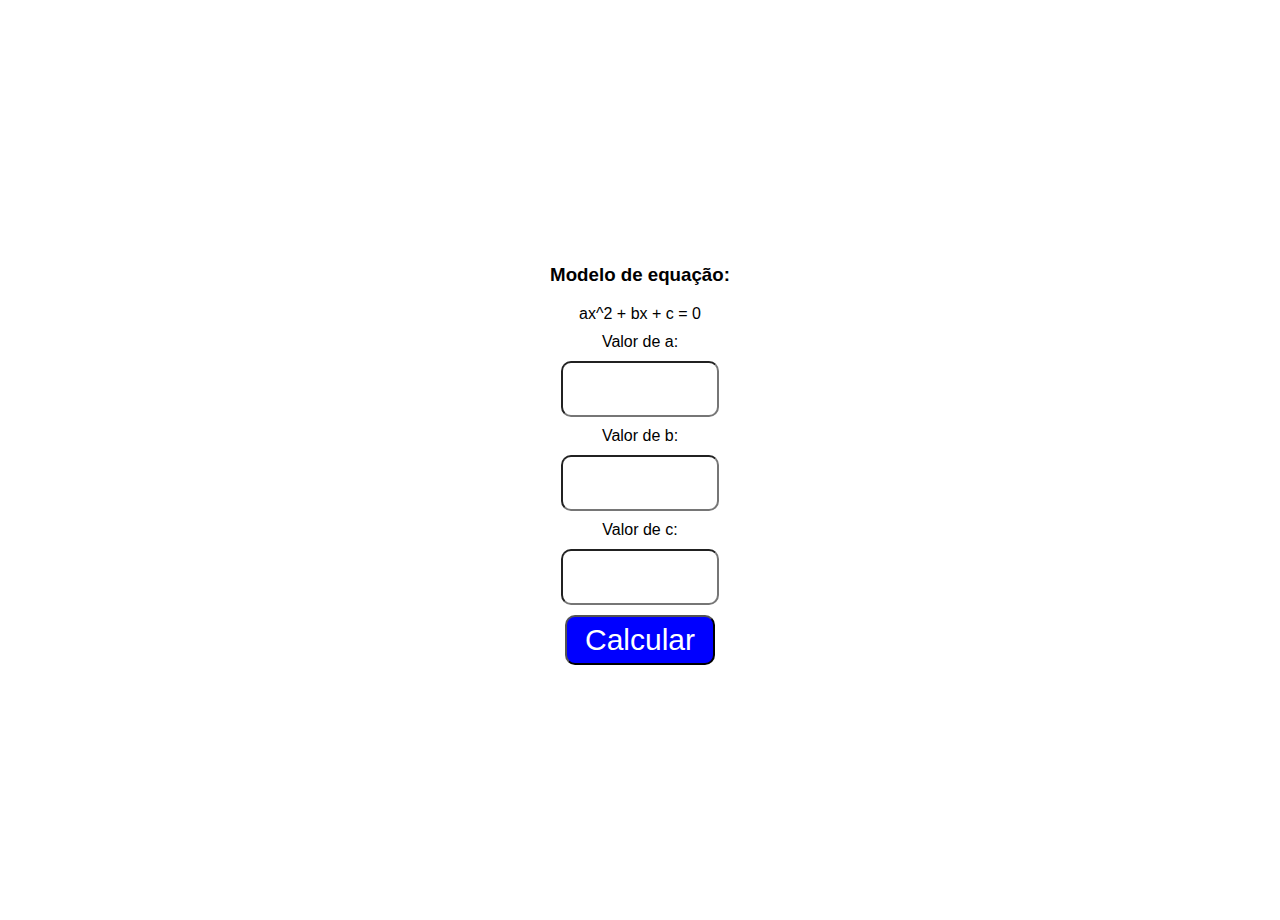
<file: index.html>
<!DOCTYPE html>
<html>
<head>
    <link rel="stylesheet" type="text/css" href="style.css">
    <title>Calculadora de equações quadráticas</title>
</head>
<body>
    <script src="script.js"></script>
    <div class="corpo">
        <h3>Modelo de equação:</h3>
        <p>ax^2 + bx + c = 0</p>
        <p>Valor de a:</p>
        <input type="number" id="a">
        <p>Valor de b:</p>
        <input type="number" id="b">
        <p>Valor de c:</p>
        <input type="number" id="c">
        <button onclick="calcular()" class="botao">Calcular</button>
        <p id="label"></p>
    </div>
</body>
</html>
</file>
<file: style.css>
body{
    display: flex;
    justify-content: center;
    align-items: center;
    flex-direction: column;
    min-height: 100vh;
    margin: 10px;
}
.corpo{
    text-align: center;
    margin: 20px;
    max-width: 900px;
    width: 100%;
    box-sizing: border-box;
}
.corpo1{
    text-align: left;
    margin: 20px;
    max-width: 900px;
    width: 100%;
    box-sizing: border-box;
}
h3{
    font-family: Arial;
}
p{
    font-family: Arial;
    margin: 10px 0;
}
.label{
    height: 20px;
}
a{
    display: block;
}
input{
    width: 150px;
    height: 50px;
    border-radius: 10px;
    font-family: Arial;
    font-size: 30px;
}
.titulot{
    color: lightblue;
    font-family: Arial;
    font-size: 70px;
    max-height: 100%;
}
.titulot1{
    color: lightblue;
    font-family: Arial;
    font-size: 42px;
}
.subtitulot{
    font-family: Arial;
    font-size: 35px;
}
.botao{
    width: 150px;
    height: 50px;
    background-color: blue;
    color: white;
    border-radius: 10px;
    font-family: Arial;
    font-size: 30px;
    display: block;
    margin: 10px auto;
    transition: all ease-in-out 0.45s;
}
.botao:hover{
    background-color: darkblue;
}
.botao1{
    width: 150px;
    height: 50px;
    background-color: blue;
    color: white;
    border-radius: 10px;
    font-family: Arial;
    font-size: 30px;
    transition: ease-in-out 0.45s;
}
.botao1:hover{
    background-color: darkblue;
}
.botao2{
    width: 250px;
    height: 141px;
    background-color: white;
    border-radius: 10px;
    font-family: Arial;
    margin: 10px auto;
    text-align: center;
    transition: all ease-in-out 0.45s;
}
.botao2:hover{
    background-color: blue;
}
label{
    font-family: Arial;
    margin: 10px auto;
    text-align: center;
}
img{
    border-radius: 10px;
}
video{
    width: 300px;
    height: 225px;
    display: block;
}
</file>
